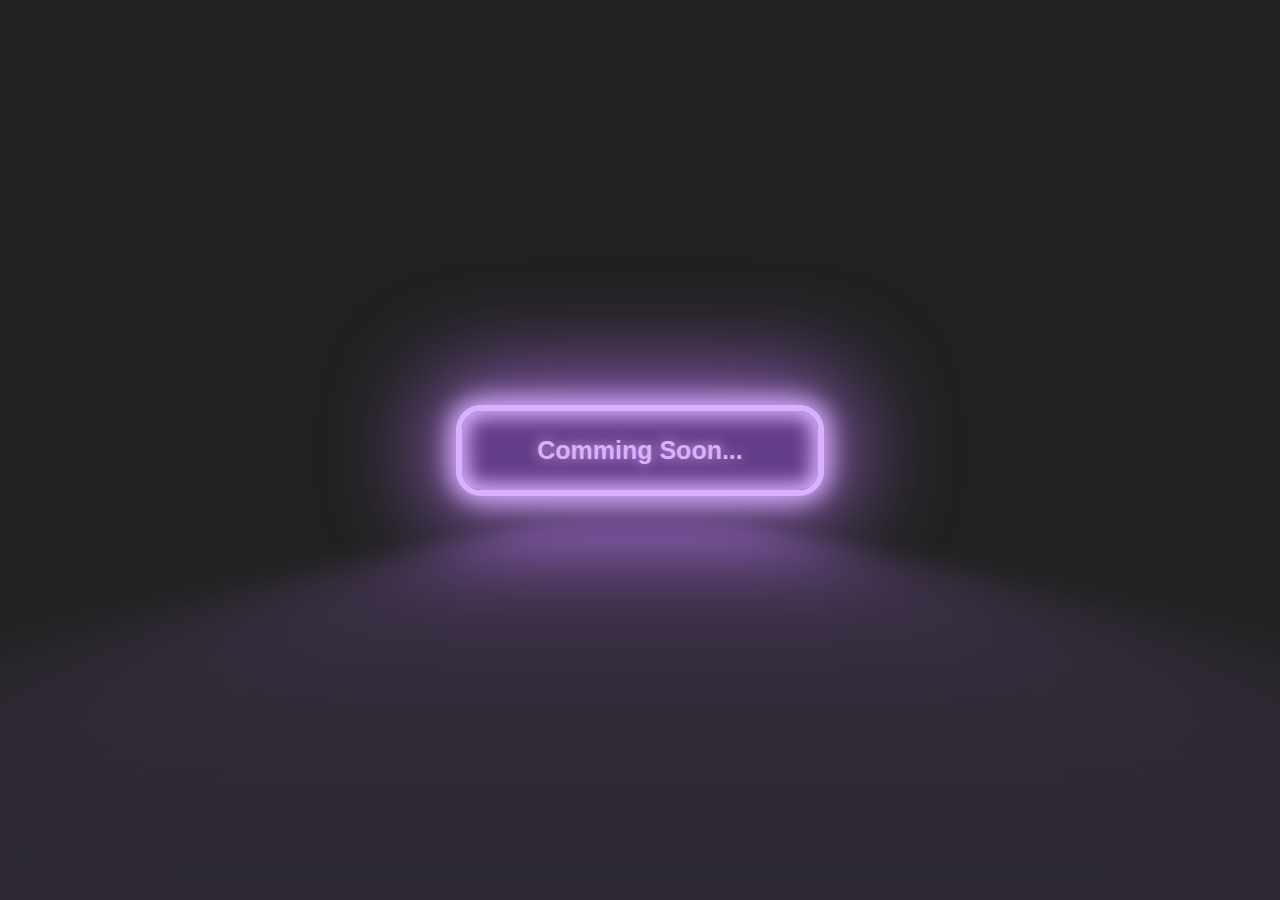
<file: commingsoon.html>
<!DOCTYPE html>
<html lang="en">
<head>
  <meta charset="UTF-8">
  <meta http-equiv="X-UA-Compatible" content="IE=edge">
  <meta name="viewport" content="width=device-width, initial-scale=1.0">
  <title>This page is not finished yet</title>
  <link rel="stylesheet" href="soon.css">
</head>
<body>
  <div class="content">
    <div class="content">
      <button> Comming Soon...
      </button>
    </div>
  </div>
</body>
</html>
</file>
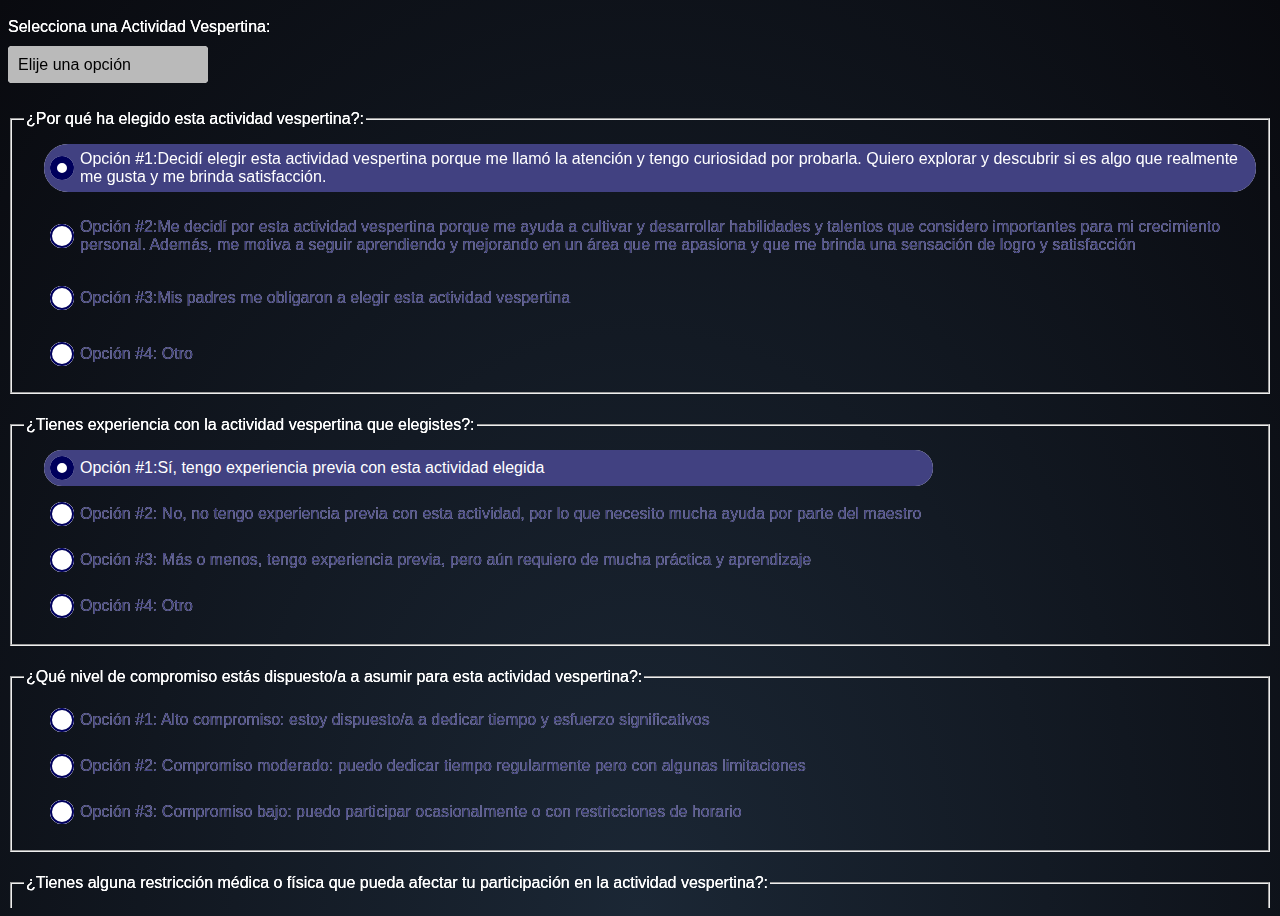
<file: Encuesta.html>
<!DOCTYPE html>
<html>
  <head>
    <meta charset="utf-8">
    <title>Virtual Registrations</title>
    <link rel="stylesheet" href="main.css">
    <!-- Aquí va la configuración del botón enviar-->
    <style>
      label {
        display: block;
        margin-bottom: 10px;
      }
      input[type="text"],
      textarea {
        width: 100%;
        padding: 10px;
        border-radius: 5px;
        border: 1px solid #ccc;
        box-sizing: border-box;
        margin-bottom: 20px;
      }
      input[type="submit"] {
        background-color: #4CAF50;
        color: white;
        padding: 10px 20px;
        border: none;
        border-radius: 5px;
        cursor: pointer;
      }
      input[type="submit"]:hover {
        background-color: #45a049;
      }
    </style>
  </head>
  <body>
    <form action="succeced.html" method="get">
       <!-- El div class= "contenedor" sirve para tener la barra lateral-->
      <div class="contenedor">
   <!-- Aquí va el botón de varias selecciones-->
         <div class="linea">
          <label for="opciones">Selecciona una Actividad Vespertina:</label>
         </div>
<select id="opciones" name="opciones">
  <option value="opcion1" selected disabled>Elije una opción</option>
  <optgroup label="Deportes">
  <option value="opcion2">Fútbol</option>
  <option value="opción3">Básketbol</option>
  <option value="opcion4">Voleibol</option>
  <option value="opcion5">Natación</option>
  <option value="opcion6">Atletismo</option>
</optgroup>
<optgroup label="Instrumentos">
  <option value="opcion7">Piano (C$400 por mes)</option>
  <option value="opcion8">Guitarra (C$400 por mes)</option>
  <option value="opcion9">Violín (C$400 por mes)</option>
</optgroup>
<optgroup label="Otros Talleres">
  <option value="opcion9">Pintura y dibujo (C$400 por mes)</option>
  <option value="opcion10">Canto Solista (C$400 por mes)</option>
  <option value="opcion11">Ajedrez</option>
  <option value="opcion11">Teatro Secundaria</option>
  <option value="opcion11">Coro</option>
  <option value="opcion11">Danza folclórica secundaria</option>
</optgroup>
</select>
<div class="espacio-invisible2"></div>
<!-- Aquí va lo de las opciones-->
      <!-- Aquí va lo de las opciones-->
<fieldset>
  <legend>¿Por qué ha elegido esta actividad vespertina?:</legend>
  <div class="container">
    <form>
      <label>
        <input type="radio" name="radio" checked="">
        <span>Opción #1:Decidí elegir esta actividad vespertina porque me llamó la atención y tengo curiosidad por probarla. Quiero explorar y descubrir si es algo que realmente me gusta y me brinda satisfacción.</span>
      </label>
      <label>
        <input type="radio" name="radio">
        <span>Opción #2:Me decidí por esta actividad vespertina porque me ayuda a cultivar y desarrollar habilidades y talentos que considero importantes para mi crecimiento personal. Además, me motiva a seguir aprendiendo y mejorando en un área que me apasiona y que me brinda una sensación de logro y satisfacción </span>
      </label>
      <label>
        <input type="radio" name="radio">
        <span>Opción #3:Mis padres me obligaron a elegir esta actividad vespertina</span>
      </label>
      <label>
        <input type="radio" name="radio">
        <span>Opción #4: Otro</span>
        <div class="texto-desplegable">
          <textarea placeholder="Escribe aquí..."></textarea>
          </label>
        </div>
  </form>
      </fieldset>
      <div class="espacio-invisible3"></div>

<!-- Aquí va lo de las opciones parte dos-->
      <fieldset>
        <legend>¿Tienes experiencia con la actividad vespertina que elegistes?:</legend>
      <div class="container">
  <form>
    <label>
       <input type="radio" name="radio" checked="">
      <span>Opción #1:Sí, tengo experiencia previa con esta actividad elegida</span>
    </label>
    <label>
      <input type="radio" name="radio">
      <span>Opción #2: No, no tengo experiencia previa con esta actividad, por lo que necesito mucha ayuda por parte del maestro</span>
    </label>
    <label>
      <input type="radio" name="radio">
      <span>Opción #3: Más o menos, tengo experiencia previa, pero aún requiero de mucha práctica y aprendizaje</span>
    </label>
    <label>
      <input type="radio" name="radio">
      <span>Opción #4: Otro</span>
      <div class="texto-desplegable">
          <textarea placeholder="Escribe aquí..."></textarea>
      </label>
  </form>
</div>
      </fieldset>
      <div class="espacio-invisible3"></div>
<!-- Aquí va lo de las opciones parte tres-->
      <fieldset>
        <legend>¿Qué nivel de compromiso estás dispuesto/a a asumir para esta actividad vespertina?:</legend>
      <div class="container">
  <form>
    <label>
       <input type="radio" name="radio" checked="">
      <span>Opción #1: Alto compromiso: estoy dispuesto/a a dedicar tiempo y esfuerzo significativos</span>
    </label>
    <label>
      <input type="radio" name="radio">
      <span>Opción #2: Compromiso moderado: puedo dedicar tiempo regularmente pero con algunas limitaciones</span>
    </label>
    <label>
      <input type="radio" name="radio">
      <span>Opción #3: Compromiso bajo: puedo participar ocasionalmente o con restricciones de horario</span>
    </label>
      </fieldset>
       <div class="espacio-invisible3"></div>
<!-- Aquí va lo de las opciones parte cuatro-->
        <fieldset>
        <legend>¿Tienes alguna restricción médica o física que pueda afectar tu participación en la actividad vespertina?:</legend>
      <div class="container">
  <form>
    <label>
       <input type="radio" name="radio" checked="">
      <span>Sí, tengo restricciones médicas o físicas.</span>
    </label>
    <label>
      <input type="radio" name="radio">
      <span> No, no tengo restricciones médicas o físicas, por lo que no tendré problemas con esta actividad</span>
    </label>
  </form>
      </fieldset>
      <div class="espacio-invisible3"></div>
<!-- Aquí va lo de las opciones parte cinco-->   
 <fieldset>
        <legend>¿Qué tipo de apoyo o recursos esperas recibir por parte del colegio para esta actividad vespertina?
</legend>
      <div class="container">
  <form>
    <label>
       <input type="radio" name="radio" checked="">
      <span>Opción #1: Acceso a equipos o materiales especializados</span>
    </label>
    <label>
      <input type="radio" name="radio">
      <span>Opción #2: Asesoramiento o tutoría adicional</span>
    </label>
    <label>
      <input type="radio" name="radio">
      <span>Opción #3: Espacio físico dedicado para la práctica de la actividad</span>
    </label>
    <label>
      <input type="radio" name="radio">
      <span>Opción #4: Financiamiento o ayuda para costos relacionados</span>
    </label>
    <label>
      <input type="radio" name="radio">
      <span>Opción #5:No espero ningún tipo apoyo o recursos por parte del colegio</span>
    </label>
    <label>
      <input type="radio" name="radio">
      <span>Opción #6: Otro tipo de apoyo</span>
      <div class="texto-desplegable">
          <textarea placeholder="Escribe aquí..."></textarea>
      </label>
  </form>
</div>
</fieldset>
<div class="espacio-invisible3"></div>
<!-- Aquí va lo de las opciones parte seis-->   
 <fieldset>
        <legend>¿Qué expectativas tienes sobre los beneficios que obtendrás al participar en esta actividad vespertina?:</legend>
      <div class="container">
  <form>
    <label>
       <input type="radio" name="radio" checked="">
      <span>Opción #1: Desarrollo de habilidades específicas.</span>
    </label>
    <label>
      <input type="radio" name="radio">
      <span>Opción #2:  Conocer nuevas personas y hacer amigos.</span>
    </label>
    <label>
      <input type="radio" name="radio">
      <span>Opción #3: Mejorar mi currículum o perfil académico.</span>
    </label>
    <label>
      <input type="radio" name="radio">
      <span>Opción #4: Otras expectativas</span>
      <div class="texto-desplegable">
          <textarea placeholder="Escribe aquí..."></textarea>
      </label>
  </form>
</div>
      </fieldset>
            <div class="espacio-invisible5"></div>
      <input type="submit" value="Enviar">
      <div class="espacio-invisible"></div>
    </form>
  </body>
</html>
<!-- El fin de div es igual al final de lo que se mostrará en la barra lateral-->
</div>
</file>
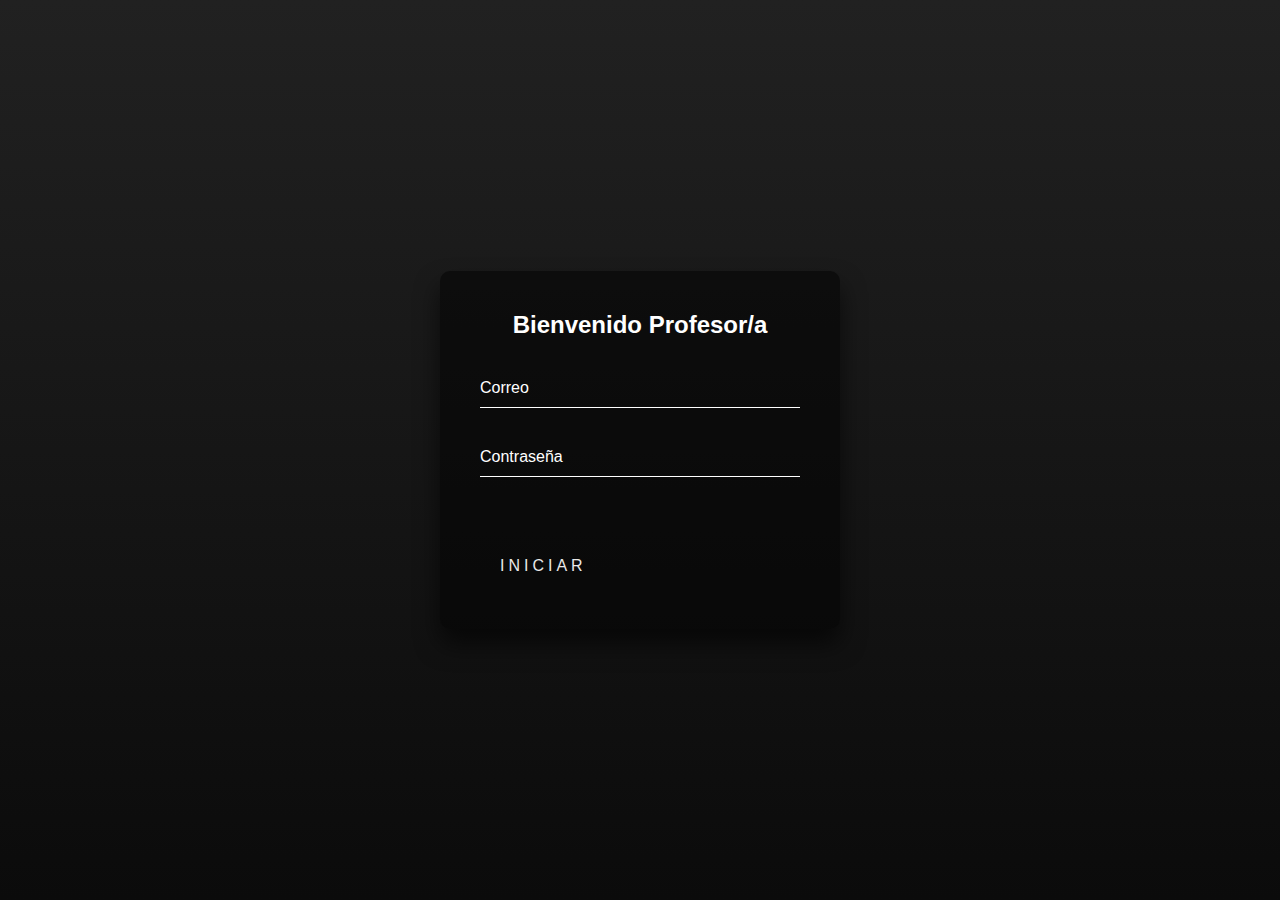
<file: Inicio-Maestro.html>
<!DOCTYPE html>
<html lang="">
<head>
    <meta charset="UTF-8">
    <meta http-equiv="X-UA-Compatible" content="IE=edge">
    <meta name="viewport" content="width=device-width, initial-scale=1.0">
    <title>Iniciar Sesión</title>
    <style>
        html {
  height: 100%;
}
body {
  margin:0;
  padding:0;
  font-family: sans-serif;
  background: linear-gradient(#212121, #0b0b0b);
}

.login-box {
  position: absolute;
  top: 50%;
  left: 50%;
  width: 400px;
  padding: 40px;
  transform: translate(-50%, -50%);
  background: rgba(0,0,0,.5);
  box-sizing: border-box;
  box-shadow: 0 15px 25px rgba(0,0,0,.6);
  border-radius: 10px;
}

.login-box h2 {
  margin: 0 0 30px;
  padding: 0;
  color: #fff;
  text-align: center;
}

.login-box .user-box {
  position: relative;
}

.login-box .user-box input {
  width: 100%;
  padding: 10px 0;
  font-size: 16px;
  color: #fff;
  margin-bottom: 30px;
  border: none;
  border-bottom: 1px solid #fff;
  outline: none;
  background: transparent;
}
.login-box .user-box label {
  position: absolute;
  top:0;
  left: 0;
  padding: 10px 0;
  font-size: 16px;
  color: #fff;
  pointer-events: none;
  transition: .5s;
}

.login-box .user-box input:focus ~ label,
.login-box .user-box input:valid ~ label {
  top: -20px;
  left: 0;
  color: #e8e8e8;
  font-size: 12px;
}

.login-box form a {
  position: relative;
  display: inline-block;
  padding: 10px 20px;
  color: #e8e8e8;
  font-size: 16px;
  text-decoration: none;
  text-transform: uppercase;
  overflow: hidden;
  transition: .5s;
  margin-top: 40px;
  letter-spacing: 4px
}

.login-box a:hover {
  background: ##e8e8e8;
  color: #fff;
  border-radius: 5px;
  box-shadow: 0 0 5px #e8e8e8,
              0 0 25px #e8e8e8,
              0 0 50px #e8e8e8,
              0 0 100px #e8e8e8;
}

.login-box a span {
  position: absolute;
  display: block;
}

.login-box a span:nth-child(1) {
  top: 0;
  left: -100%;
  width: 100%;
  height: 2px;
  background: linear-gradient(90deg, transparent, #e8e8e8);
  animation: btn-anim1 2s linear infinite;
}

@keyframes btn-anim1 {
  0% {
    left: -100%;
  }
  60%,100% {
    left: 100%;
  }
}

.login-box a span:nth-child(2) {
  top: -100%;
  right: 0;
  width: 2px;
  height: 100%;
}

@keyframes btn-anim2 {
  0% {
    top: -100%;
  }
  50%,100% {
    top: 100%;
  }
}

.login-box a span:nth-child(3) {
  bottom: 0;
  right: -100%;
  width: 100%;
  height: 2px;
}

@keyframes btn-anim3 {
  0% {
    right: -100%;
  }
  50%,100% {
    right: 100%;
  }
}

.login-box a span:nth-child(4) {
  bottom: -100%;
  left: 0;
  width: 2px;
  height: 100%;
}

@keyframes btn-anim4 {
  0% {
    bottom: -100%;
  }
  50%,100% {
    bottom: 100%;
  }
}

    </style>
</head>
<body>
    <div class="login-box">
        <h2>Bienvenido Profesor/a</h2>
        <form>
          <div class="user-box">
            <input type="text" name="" required="">
            <label>Correo</label>
          </div>
          <div class="user-box">
            <input type="password" name="" required="">
            <label>Contraseña</label>  
          </div>
          <a href="commingsoon.html">
            <span></span>
            <span></span>
            <span></span>
            <span></span>
            Iniciar
</file>
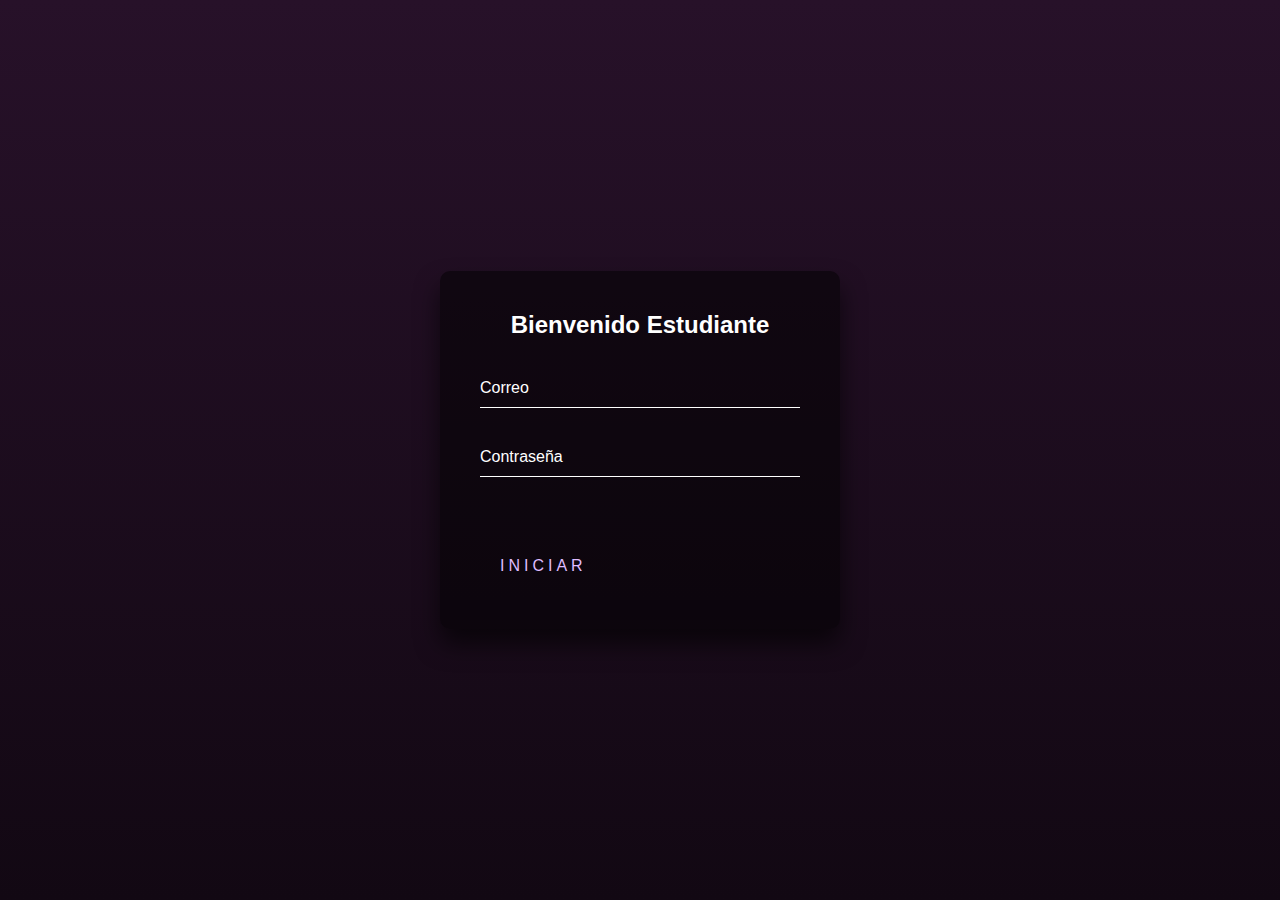
<file: InicioSesión.html>
<!DOCTYPE html>
<html lang="">
<head>
    <meta charset="UTF-8">
    <meta http-equiv="X-UA-Compatible" content="IE=edge">
    <meta name="viewport" content="width=device-width, initial-scale=1.0">
    <title>Iniciar Sesión</title>
    <style>
        html {
  height: 100%;
}
body {
  margin:0;
  padding:0;
  font-family: sans-serif;
  background: linear-gradient(#271129, #120813);
}

.login-box {
  position: absolute;
  top: 50%;
  left: 50%;
  width: 400px;
  padding: 40px;
  transform: translate(-50%, -50%);
  background: rgba(0,0,0,.5);
  box-sizing: border-box;
  box-shadow: 0 15px 25px rgba(0,0,0,.6);
  border-radius: 10px;
}

.login-box h2 {
  margin: 0 0 30px;
  padding: 0;
  color: #fff;
  text-align: center;
}

.login-box .user-box {
  position: relative;
}

.login-box .user-box input {
  width: 100%;
  padding: 10px 0;
  font-size: 16px;
  color: #fff;
  margin-bottom: 30px;
  border: none;
  border-bottom: 1px solid #fff;
  outline: none;
  background: transparent;
}
.login-box .user-box label {
  position: absolute;
  top:0;
  left: 0;
  padding: 10px 0;
  font-size: 16px;
  color: #fff;
  pointer-events: none;
  transition: .5s;
}

.login-box .user-box input:focus ~ label,
.login-box .user-box input:valid ~ label {
  top: -20px;
  left: 0;
  color: #d09eff;
  font-size: 12px;
}

.login-box form a {
  position: relative;
  display: inline-block;
  padding: 10px 20px;
  color: #debcff;
  font-size: 16px;
  text-decoration: none;
  text-transform: uppercase;
  overflow: hidden;
  transition: .5s;
  margin-top: 40px;
  letter-spacing: 4px
}

.login-box a:hover {
  background: ##b203f4;
  color: #fff;
  border-radius: 5px;
  box-shadow: 0 0 5px #731bc7,
              0 0 25px #731bc7,
              0 0 50px #731bc7,
              0 0 100px #731bc7;
}

.login-box a span {
  position: absolute;
  display: block;
}

.login-box a span:nth-child(1) {
  top: 0;
  left: -100%;
  width: 100%;
  height: 2px;
  background: linear-gradient(90deg, transparent, #731bc7);
  animation: btn-anim1 2s linear infinite;
}

@keyframes btn-anim1 {
  0% {
    left: -100%;
  }
  60%,100% {
    left: 100%;
  }
}

.login-box a span:nth-child(2) {
  top: -100%;
  right: 0;
  width: 2px;
  height: 100%;
}

@keyframes btn-anim2 {
  0% {
    top: -100%;
  }
  50%,100% {
    top: 100%;
  }
}

.login-box a span:nth-child(3) {
  bottom: 0;
  right: -100%;
  width: 100%;
  height: 2px;
}

@keyframes btn-anim3 {
  0% {
    right: -100%;
  }
  50%,100% {
    right: 100%;
  }
}

.login-box a span:nth-child(4) {
  bottom: -100%;
  left: 0;
  width: 2px;
  height: 100%;
}

@keyframes btn-anim4 {
  0% {
    bottom: -100%;
  }
  50%,100% {
    bottom: 100%;
  }
}

    </style>
</head>
<body>
    <div class="login-box">
        <h2>Bienvenido Estudiante</h2>
        <form>
          <div class="user-box">
            <input type="text" name="" required="">
            <label>Correo</label>
          </div>
          <div class="user-box">
            <input type="password" name="" required="">
            <label>Contraseña</label>  
          </div>
          <a href="Encuesta.html">
            <span></span>
            <span></span>
            <span></span>
            <span></span>
            Iniciar
</file>
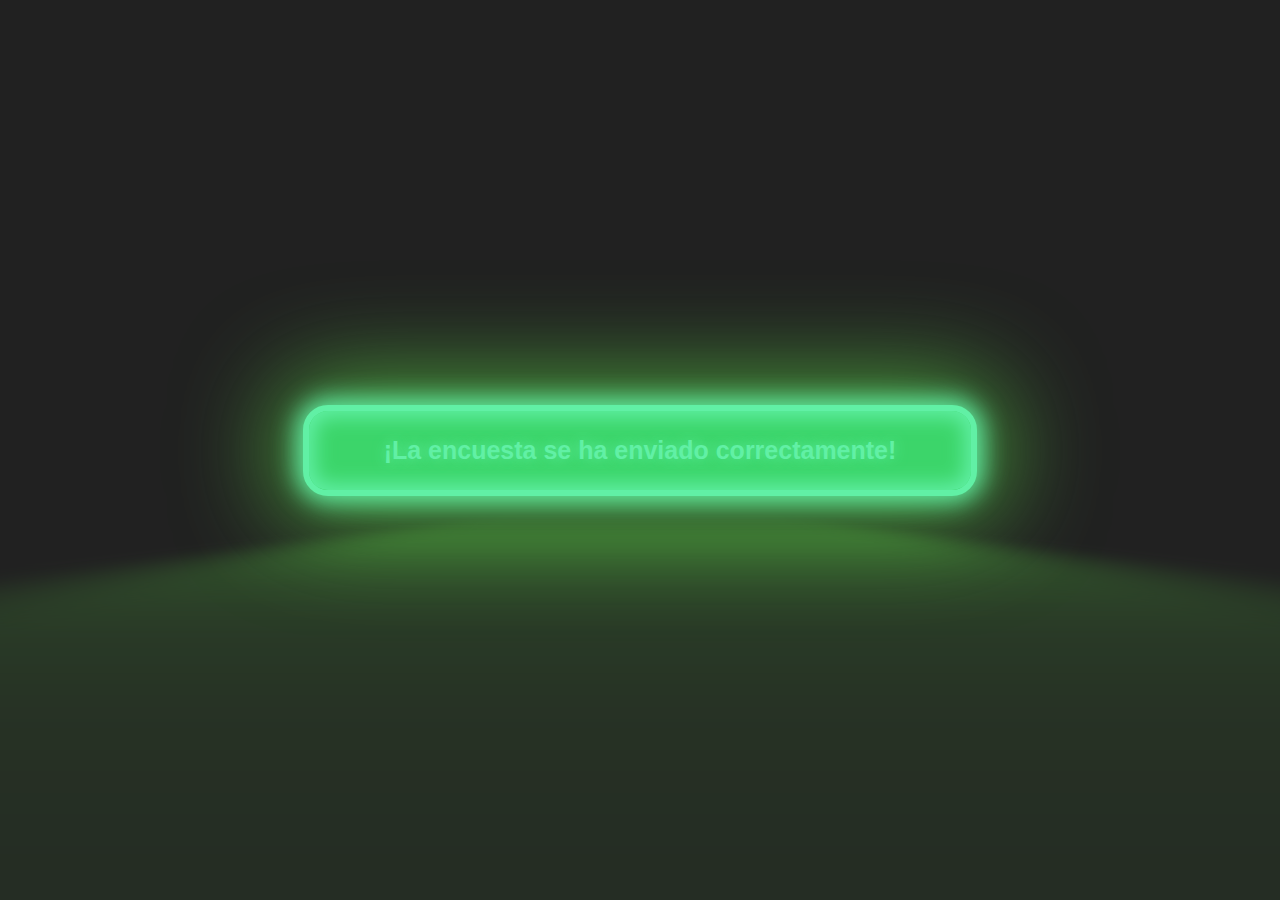
<file: succeced.html>
<!DOCTYPE html>
<html lang="en">
<head>
  <meta charset="UTF-8">
  <meta http-equiv="X-UA-Compatible" content="IE=edge">
  <meta name="viewport" content="width=device-width, initial-scale=1.0">
  <title>Enviado Exitosamente</title>
  <link rel="stylesheet" href="success.css">
</head>
<body>
  <div class="content">
    <div class="content">
      <button> ¡La encuesta se ha enviado correctamente!
      </button>
    </div>
  </div>
</body>
</html>
</file>
<file: soon.css>
body {
  margin: 0px;
  position: relative;
  display: flex;
  align-items: center;
  justify-content: center;
  background-color: #212121;
  height: 100vh;
}
button {
  --glow-color: rgb(217, 176, 255);
  --glow-spread-color: rgba(191, 123, 255, 0.781);
  --enhanced-glow-color: rgb(231, 206, 255);
  --btn-color: rgb(100, 61, 136);
  border: .25em solid var(--glow-color);
  padding: 1em 3em;
  color: var(--glow-color);
  font-size: 25px;
  font-weight: bold;
  background-color: var(--btn-color);
  border-radius: 1em;
  outline: none;
  box-shadow: 0 0 1em .25em var(--glow-color),
         0 0 4em 1em var(--glow-spread-color),
         inset 0 0 .75em .25em var(--glow-color);
  text-shadow: 0 0 .5em var(--glow-color);
  position: relative;
  transition: all 0.3s;
 }
 button::after {
  pointer-events: none;
  content: "";
  position: absolute;
  top: 120%;
  left: 0;
  height: 100%;
  width: 100%;
  background-color: var(--glow-spread-color);
  filter: blur(2em);
  opacity: .7;
  transform: perspective(1.5em) rotateX(35deg) scale(1, .6);
 }
 button:hover {
  color: var(--btn-color);
  background-color: var(--glow-color);
  box-shadow: 0 0 1em .25em var(--glow-color),
         0 0 4em 2em var(--glow-spread-color),
         inset 0 0 .75em .25em var(--glow-color);
 }
 button:active {
  box-shadow: 0 0 0.6em .25em var(--glow-color),
         0 0 2.5em 2em var(--glow-spread-color),
         inset 0 0 .5em .25em var(--glow-color);
 }
</file>
<file: main.css>
/* Código para personalizar las opciones */
<style>
        .container form {
  display: flex;
  flex-wrap: wrap;
  flex-direction: column;
}

.container label {
  display: flex;
  cursor: pointer;
  font-weight: 500;
  position: relative;
  overflow: hidden;
  margin-bottom: 0.375em;
}

.container  label input {
  position: absolute;
  left: -9999px;
}

.container label input:checked + span {
  background-color: #414181;
  color: white;
}

.container label input:checked + span:before {
  box-shadow: inset 0 0 0 0.4375em #00005c;
}

.container label span {
  display: flex;
  align-items: center;
  padding: 0.375em 0.75em 0.375em 0.375em;
  border-radius: 99em;
  transition: 0.25s ease;
  color: #414181;
}

.container label span:hover {
  background-color: #d6d6e5;
}

.container label span:before {
  display: flex;
  flex-shrink: 0;
  content: "";
  background-color: #fff;
  width: 1.5em;
  height: 1.5em;
  border-radius: 50%;
  margin-right: 0.375em;
  transition: 0.25s ease;
  box-shadow: inset 0 0 0 0.125em #00005c;
}
/*Código para opción con texto plegable (personalización)*/
    .container {
      display: flex;
      flex-direction: column;
      align-items: flex-start;
      margin-left: 20px;
    }

    .container label {
      display: block;
      margin-bottom: 10px;
      cursor: pointer;
    }

    .texto-desplegable {
      display: none;
      margin-left: 20px;
      padding: 10px;
      background-color: #f5f5f5;
      border: 1px solid #ccc;
      width: 300px;
      word-wrap: break-word;
    }

    .texto-desplegable textarea {
      display: block;
      margin-bottom: 10px;
      width: 100%;
      border: none;
      resize: none;
      height: 100px;
    }

    .container input[type="radio"] {
      display: none;
    }

    .container input[type="radio"]:checked ~ .texto-desplegable {
      display: block;
      }


/* Código para personalizar el fondo de la página */
body {
  height: 100vh;
  background: radial-gradient(ellipse at bottom, #1b2735 0%, #090a0f 100%);
  overflow: hidden;
  filter: drop-shadow(0 0 0.0px white);
}
/* Código para personalizar el color de las letras */
body {
  color: white;
}
/* Código para personalizar el botón con varias selecciones */
select {
  font-size: 16px;
  padding: 10px;
  background-color: #bababa;
  border: none;
  border-radius: 4px;
  width: 200px;
  -webkit-appearance: none;
  -moz-appearance: none;
  appearance: none;
}

select:hover {
  background-color: #e6e6e6;
}

select option {
  font-size: 16px;
  background-color: #f2f2f2;
  color: #000;
}

select option:hover {
  background-color: #e6e6e6;
}

/* Esto sirve para cambiar la altura y anchura de la página, que se encuentra dentro de una barra lateral */
.contenedor {
  height: 100vh; /* altura que ocupa toda la pantalla */
  overflow-y: scroll; /* permitir el desplazamiento vertical */
}

label {
  margin-top: 10px;
}

optgroup {
  border-top: 1px solid #ccc;
  padding-top: 5px;
  margin-top: 5px;
}

.espacio-invisible {
  height: 2vh;
}

.espacio-invisible2 {
  height: 3vh;
}

.espacio-invisible3 {
  height: 2.5vh;
}

.espacio-invisible5 {
  height: 0.6vh;
}

body {
  font-family: "Poppins", sans-serif;
}
 
.linea {
  font-family: "Helvetica", serif;
}
</file>
<file: success.css>
body {
  margin: 0px;
  position: relative;
  display: flex;
  align-items: center;
  justify-content: center;
  background-color: #212121;
  height: 100vh;
}
button {
  --glow-color: rgb(97, 240, 165);          
  --glow-spread-color: rgba(88, 202, 69, 0.781);   
  --enhanced-glow-color: rgb(125, 156, 191);
  --btn-color: rgb(60, 213, 106);             
  border: .25em solid var(--glow-color);
  padding: 1em 3em;
  color: var(--glow-color);
  font-size: 25px;
  font-weight: bold;
  background-color: var(--btn-color);
  border-radius: 1em;
  outline: none;
  box-shadow: 0 0 1em .25em var(--glow-color),
         0 0 4em 1em var(--glow-spread-color),
         inset 0 0 .75em .25em var(--glow-color);
  text-shadow: 0 0 .5em var(--glow-color);
  position: relative;
  transition: all 0.3s;

 }
 button::after {
  pointer-events: none;
  content: "";
  position: absolute;
  top: 120%;
  left: 0;
  height: 100%;
  width: 100%;
  background-color: var(--glow-spread-color);
  filter: blur(2em);
  opacity: .7;
  transform: perspective(1.5em) rotateX(35deg) scale(1, .6);

 }
 
 button:hover {
  color: var(--btn-color);
  background-color: var(--glow-color);
  box-shadow: 0 0 1em .25em var(--glow-color),
         0 0 4em 2em var(--glow-spread-color),
         inset 0 0 .75em .25em var(--glow-color);
 }
 
 button:active {
  box-shadow: 0 0 0.6em .25em var(--glow-color),
         0 0 2.5em 2em var(--glow-spread-color),
         inset 0 0 .5em .25em var(--glow-color);
 }
</file>
